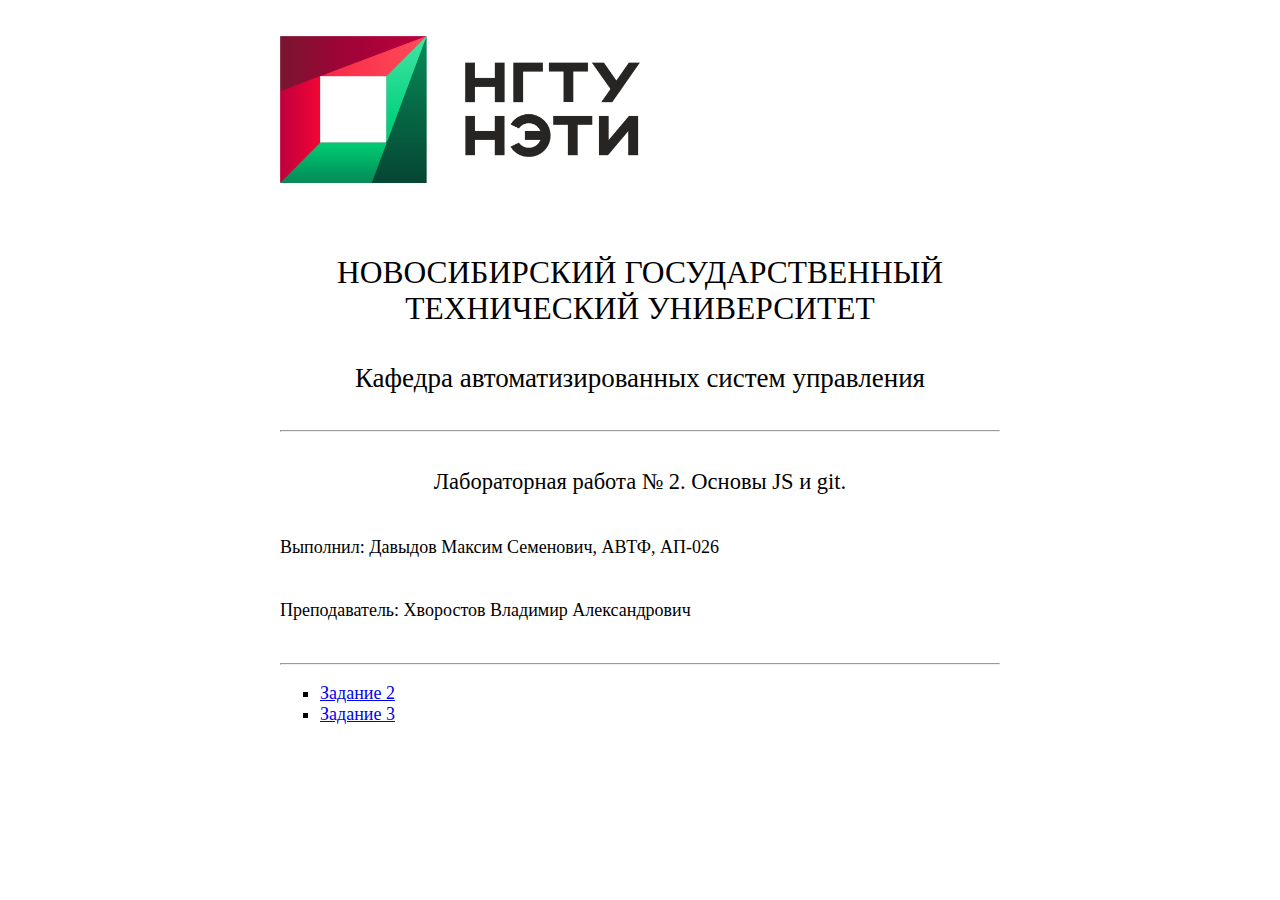
<file: index.html>
<!DOCTYPE html>
<html>
 <head>
    <title>Лабораторная работа № 2.</title>
    <meta charset="utf-8" name="viewport" content="width=device-width, initial-scale=1.0">
    <link href="style.css" rel="stylesheet">
 </head>
 <body>
    <img class="nstu-logo" width="50%" height="50%" src="images/nstu.png">
    <h3>НОВОСИБИРСКИЙ ГОСУДАРСТВЕННЫЙ ТЕХНИЧЕСКИЙ УНИВЕРСИТЕТ</h3>
    <h4>Кафедра автоматизированных систем управления</h4>
    <hr>
    <h5>Лабораторная работа № 2. Основы JS и git.</h5>
    <h6>Выполнил: Давыдов Максим Семенович, АВТФ, АП-026</h6>
    <h6>Преподаватель: Хворостов Владимир Александрович</h6>
    <hr>
    <ul type="square">
        <li><a href="2.html">Задание 2</a></li>
        <li><a href="3.html">Задание 3</a></li>
    </ul>
</body>
</html>
</file>
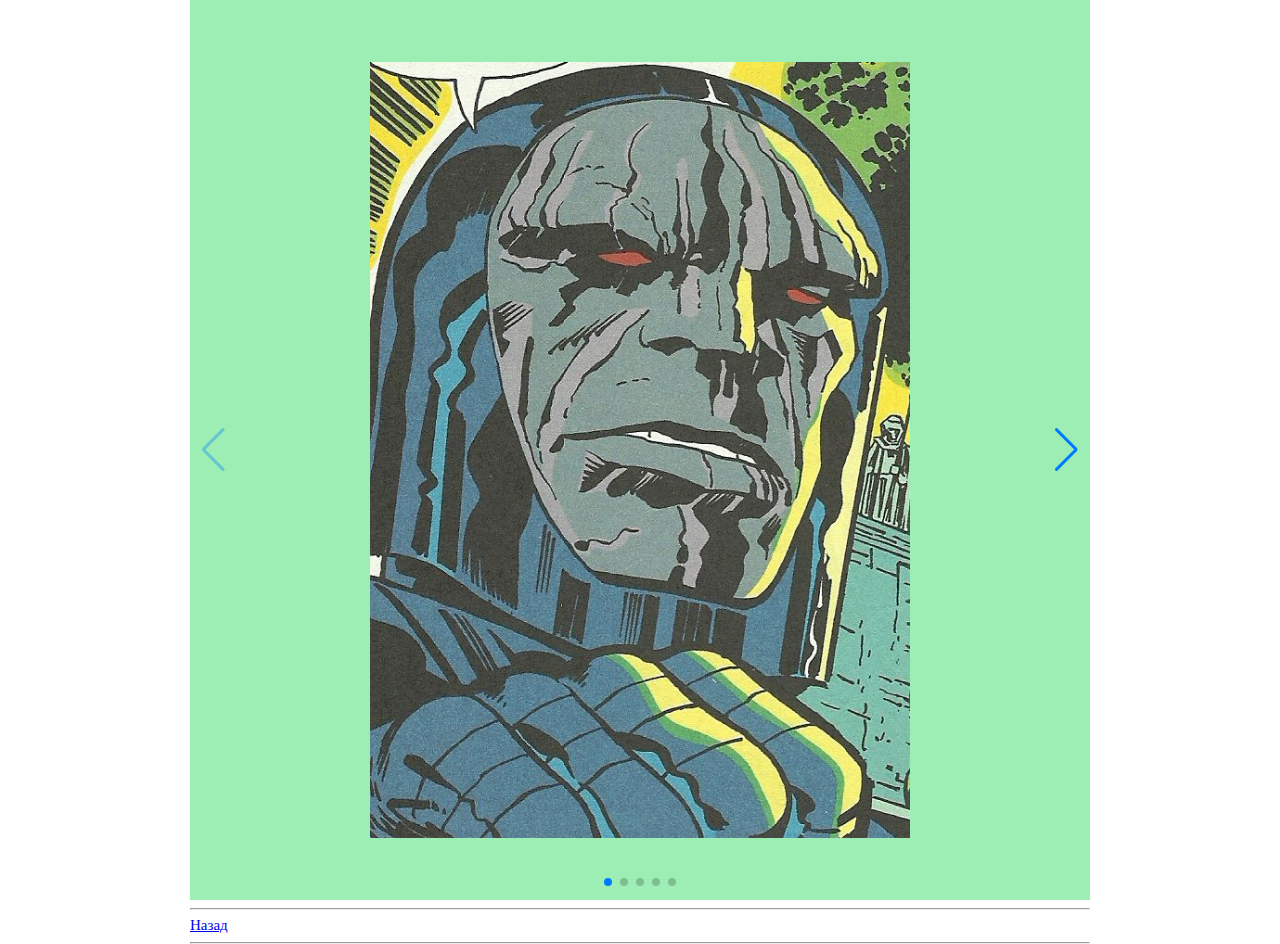
<file: 2.html>
<!DOCTYPE html>
<html lang="en">
<head>
    <meta charset="utf-8" name="viewport" content="width=device-width, initial-scale=1.0">
    <title>Задание 2. Слайдер</title>
    <link href="https://cdn.jsdelivr.net/npm/swiper@8/swiper-bundle.min.css" rel="stylesheet" />
    <link href="slider.css" rel="stylesheet">
    <script src="https://cdn.jsdelivr.net/npm/swiper@8/swiper-bundle.min.js"></script>
</head>
<body>
    <div class="swiper mySwiper">
    <div class="swiper-wrapper">
        <div class="swiper-slide"><img src="images/dorkside.jpg"></div>
        <div class="swiper-slide"><img src="images/finger.png"></div>
        <div class="swiper-slide"><img src="images/floppa.jpg"></div>
        <div class="swiper-slide"><img src="images/kazuya.jpg"></div>
        <div class="swiper-slide"><img src="images/tobey.jpeg"></div>
    </div>
    <div class="swiper-pagination"></div>
    <div class="swiper-button-next"></div>
    <div class="swiper-button-prev"></div>
    </div>
    <hr>
    <a href="index.html">Назад</a>
    <hr>

    <script>
    var swiper = new Swiper(".mySwiper", {
        spaceBetween: 20,
        navigation: {
        nextEl: ".swiper-button-next",
        prevEl: ".swiper-button-prev",
        },
        pagination: {
        el: ".swiper-pagination",
        },
        mousewheel: true,
        keyboard: true,
    });
    </script>
</body>
</html>
</file>
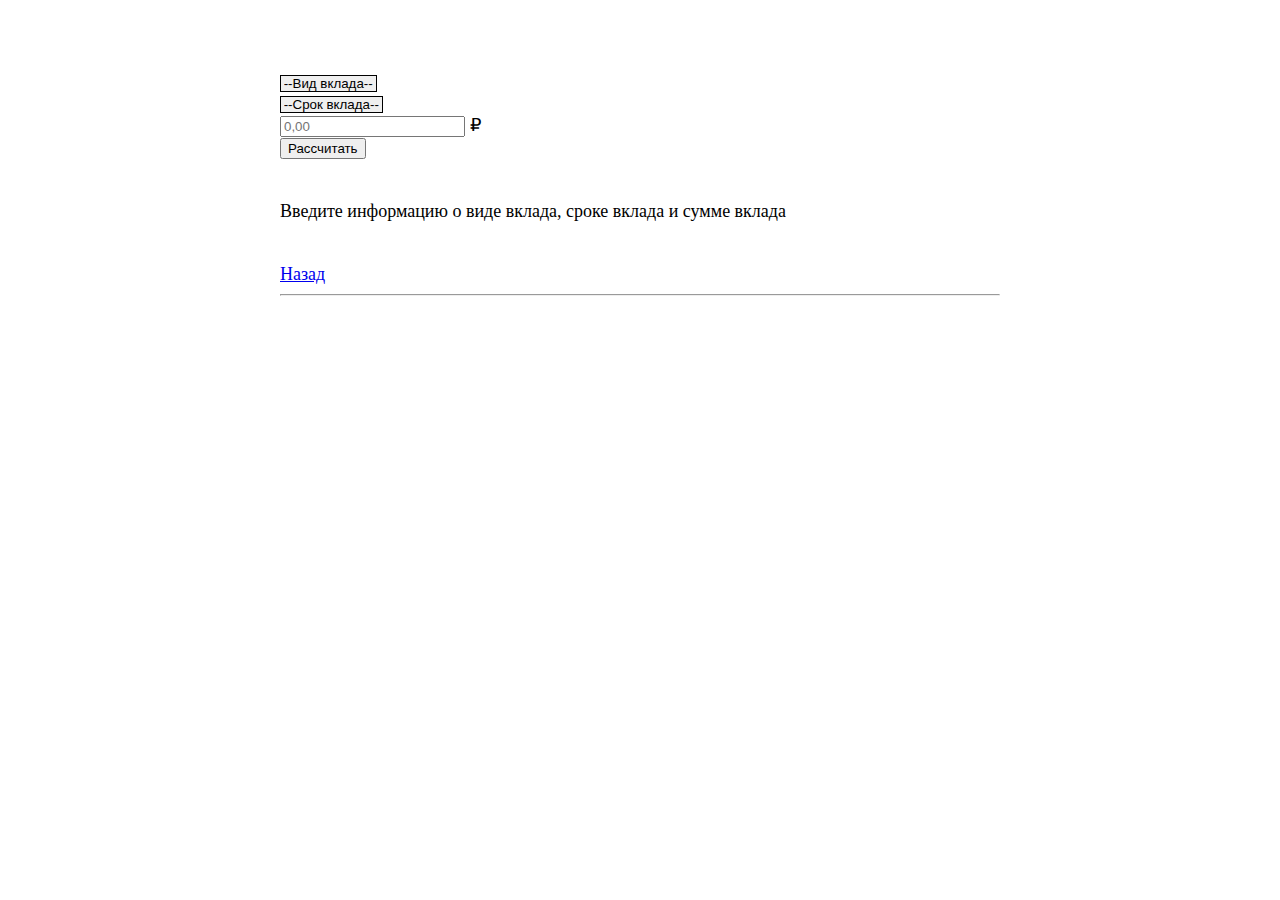
<file: 3.html>
<!DOCTYPE html>
<html>
 <head>
    <title>Задание 3. Калькулятор вкладов.</title>
    <meta charset="utf-8" name="viewport" content="width=device-width, initial-scale=1.0">
    <link href="style.css" rel="stylesheet">
 </head>
 <body>
    <script src="script.js"></script>
    <body>
        <form style="margin-top: 10%;"><select id="cmb1">
            <option value="">--Вид вклада--</option>
            <option value="1">Пополняемый</option>
            <option value="2">Срочный</option>
        </select></form>
        <form><select id="cmb2">
            <option value="">--Срок вклада--</option>
        </select></form>
        <form><input type="number" step="0.01" min="0" placeholder="0,00" id="sumInput"> ₽</form>
        <button type="button" id="sumButton">Рассчитать</button>
        <h6 id="textInfo">Введите информацию о виде вклада, сроке вклада и сумме вклада</h6>
        <a href="index.html">Назад</a>
        <hr>
    </body>
</body>
</html>
</file>
<file: style.css>
html { 
    font-size: 62.5%;
    font-family: serif;
 }
 body {
    font-size: 1.8rem;
    max-width: 40em;
    margin: auto;
    color: #000000;
    background-color: #ffffff;
 }
 @media only screen and (max-width: 600px) {
   select {
     font-size: 16px;
   }
   body {
      font-size: 1.6rem;
      margin-left: 5%;
      margin-right: 5%;
   };
 }
.select {
   width: 100%;
   padding: 12px 20px;
   margin: 8px 0;
   box-sizing: border-box;
   border: 2px solid #ccc;
   border-radius: 4px;
 }
 
 h1, h2, h3, h4, h5, h6 {
    font-family: 'Times New Roman', Times, serif;
    font-weight: lighter;
 }
 h1 {
    font-size: 2.35em;
 }
 h2 {
    font-size: 2em;
 }
 h3 {
    font-size: 1.75em;
    text-align: center;
    vertical-align: middle;
 }
 h4 {
    font-size: 1.5em;
    text-align: center;
    vertical-align: middle;
  }
 h5 {
    font-size: 1.25em;
    text-align: center;
    vertical-align: middle;
  }
 h6 {
    font-size: 1em;
    vertical-align: right;
 }
 .slider-img { 
    object-fit: cover; 
    margin-top: 5%;
    margin-bottom: 5%;
    max-width: 100%;
    height: 100%;
    width: 100%;
}
.nstu-logo
{
   object-fit: cover; 
    margin-top: 5%;
    margin-bottom: 5%;
    height: 50%;
    width: 50%;
}
select {
   letter-spacing: inherit;
   word-spacing: inherit;
   -moz-appearance: none;
   -webkit-appearance: none;
   appearance: none;
   /* рамка и отступы */
   border: 0.1em solid;
   padding: 0 0.2em;
 }
 .slider-img
 {
   background: #8d5151;
 }
</file>
<file: slider.css>
html,
body{
    height: 100%;
    font-size: 15px;
    max-width: 60em;
    margin: auto;
}
.swiper{
    max-width: 60em;
    height: 60em;
}
.swiper-slide{
    text-align: center;
    font-size: 18px;
    background-color: rgb(157, 238, 181);
    display: flex;
    justify-content: center;
    align-items: center;
}
.swiper-slide img{
    width: 60%;
    object-fit: cover;
}
.swiper-button-next, .swiper-rtl .swiper-button-prev{
    left: auto;
}
.swiper-button-prev, .swiper-rtl .swiper-button-next{
    right: auto;
}
h6 {
    font-size: 1em;
    vertical-align: right;
    font-family: Arial, Helvetica, sans-serif;
    font-weight: lighter;
 }
</file>
